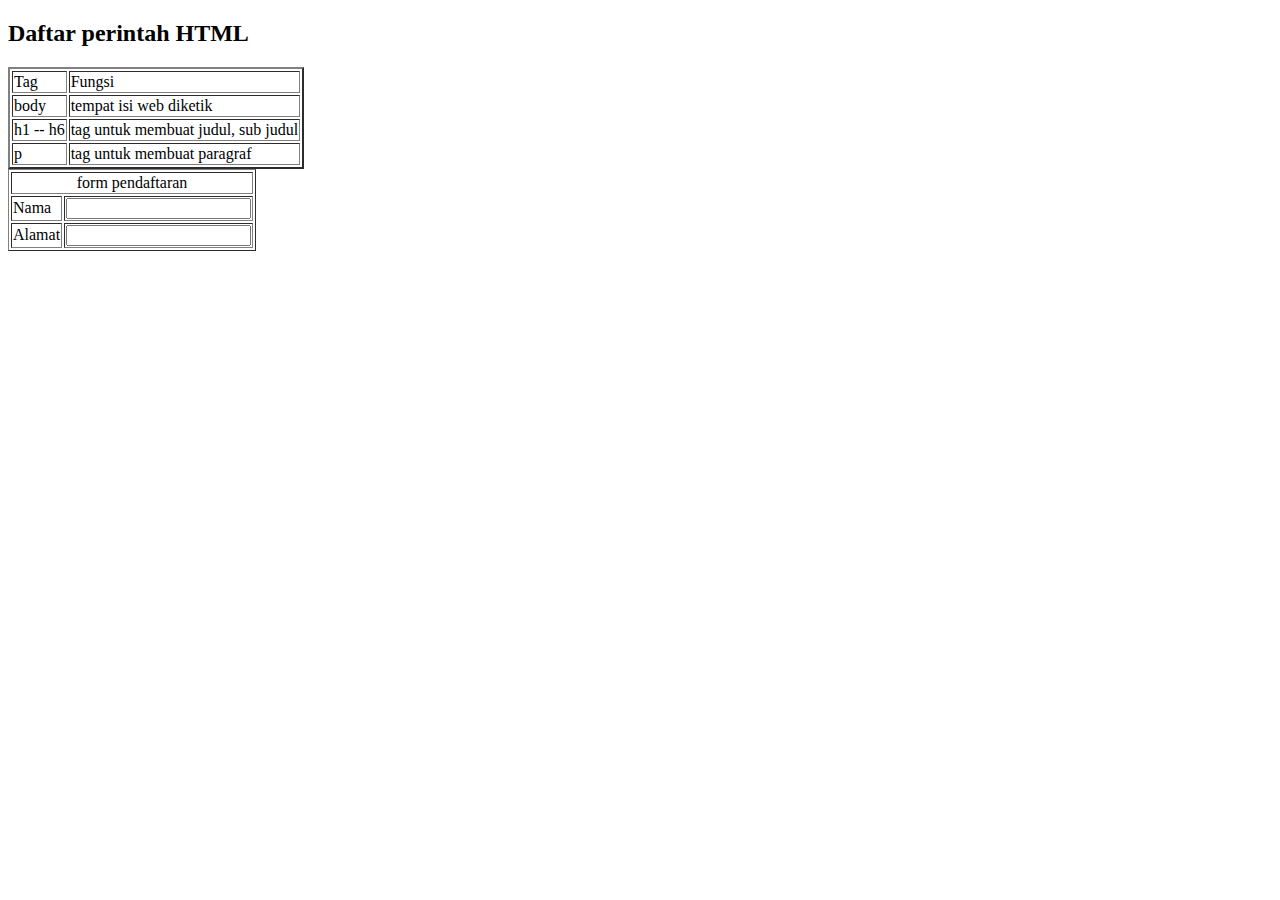
<file: WEB_Albi/latihan 2.html>
<!DOCTYPE html>
<html>
    <head>

    </head>
    <body>
        <h2>Daftar perintah HTML</h2>
        <table border="2">
            <tr>
                <td>Tag</td>
                <td>Fungsi</td>
            </tr>
            <tr>
                <td>body</td>
                <td>tempat isi web diketik</td>
            </tr>
            <tr>
                <td>h1 -- h6</td>
                <td>tag untuk membuat judul, sub judul</td>
            </tr>
            <tr>
                <td>p</td>
                <td>tag untuk membuat paragraf</td>
            </tr>
        </table>

        <table border="1">
            <tr>
                <td colspan="2" 
                style="text-align: center;">form pendaftaran</td>
            </tr>
            <tr>
                <td>Nama</td>
                <td><input type="text"></td>
            </tr>
            <tr>
                <td>Alamat</td>
                <td><input type="text"></td>
            </tr>
        </table>
    </body>
</html>
</file>
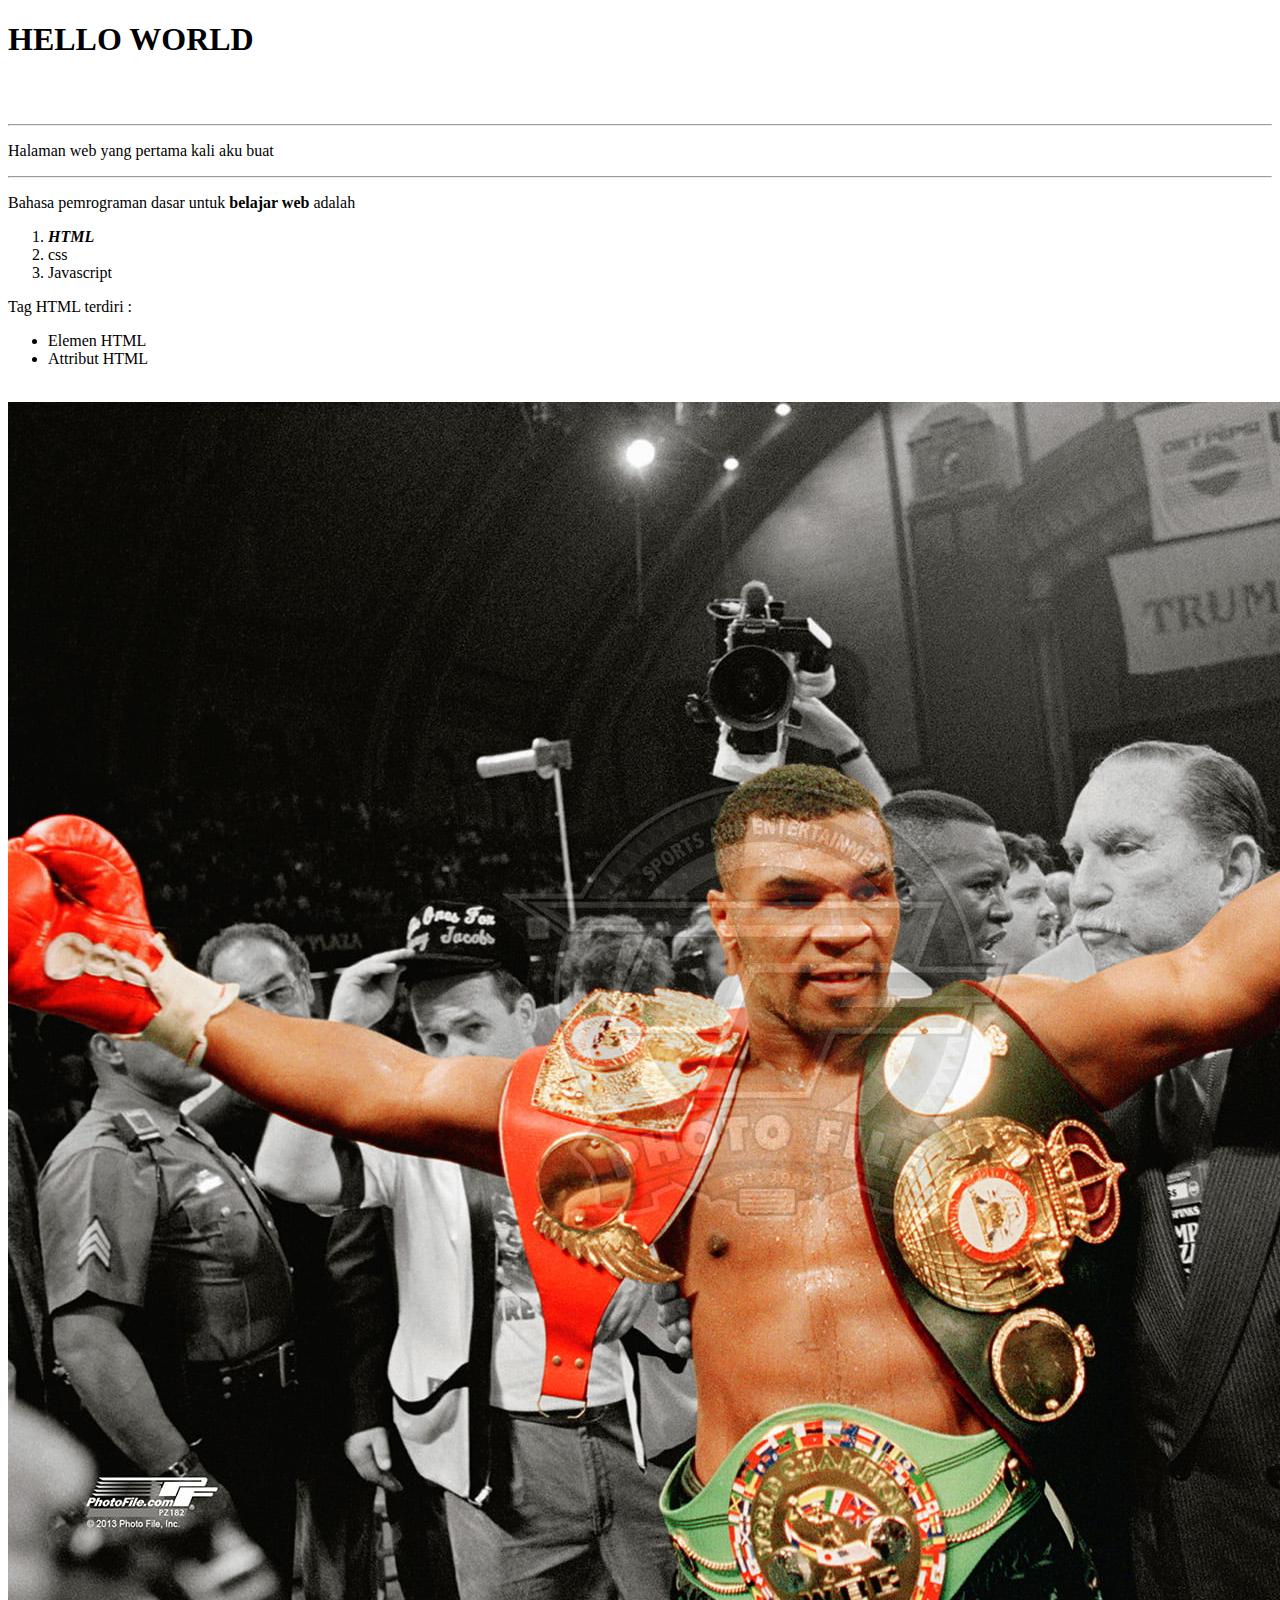
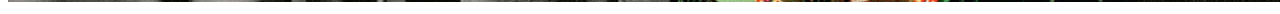
<file: WEB_Albi/latihan1.html>
<!DOCTYPE html>
<html>
    <head>
<title>latihan1</title>
    </head>
<body>
<h1>HELLO WORLD</h1>
<br><br>
<hr>
<p>Halaman web yang pertama kali 
    aku buat
</p>
<hr>
<p>Bahasa pemrograman dasar
    untuk <strong>belajar web</strong> adalah
    <ol>
        <li><em><b>HTML</b></em></li>
        <LI>css</LI>
        <li>Javascript</li>
    </ol>

</p>

<p>
  Tag HTML terdiri :
  <ul>
    <li>Elemen HTML</li>
    <li>Attribut HTML</li>
  </ul>
</p>
<br>
<img src="gambar/746b8959-96fd-42e5-83e3-9a7d4600e41e.4147c27a64501cf1e09e8b9b7a180c32.jpeg" alt="tinju bebas">
</body>
</html>
</file>
